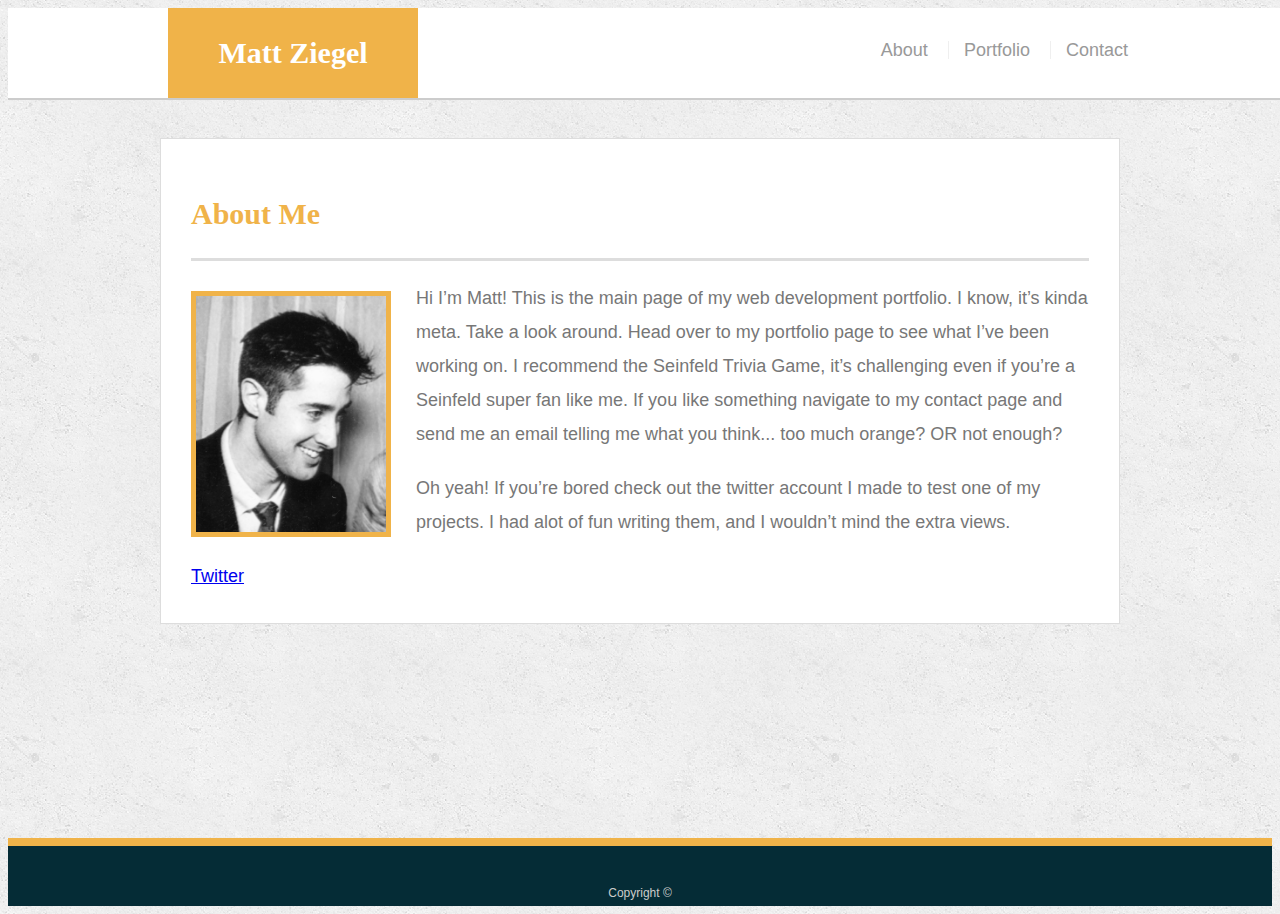
<file: index.html>
<!doctype html>
<html lang="en-us">

<head>
  <meta charset="UTF-8">
  <meta name="viewport" content="width=device-width, initial-scale=1.0">
  <title>About | Matt Ziegel</title>
  <link rel="stylesheet" type="text/css" href="assets/css/style.css">
</head>

<body>

  <header id="masthead">
    <div class="container">
      <a href="index.html" id="logo">Matt Ziegel</a>
      <nav>
        <a href="index.html">About</a>
        <a href="portfolio.html">Portfolio</a>
        <a href="contact.html">Contact</a>
      </nav>
    </div>
  </header>

  <div id="main-container" class="container">
    <section class="main-section">
      <h1>About Me</h1>

      <img src="assets/images/Profile_pic.jpg" class="auth-image" alt="Your Name">

      <p> Hi I’m Matt! This is the main page of my web development portfolio. I know, it’s kinda meta. Take a look around. Head over to my portfolio page to see what I’ve been working on. I recommend the Seinfeld Trivia Game, it’s challenging even if you’re a Seinfeld super fan like me. If you like something navigate to my contact page and send me an email telling me what you think... too much orange? OR not enough?</p>

      <p>Oh yeah! If you’re bored check out the twitter account I made to test one of my projects. I had alot of fun writing them, and I wouldn’t mind the extra views.</p><a href="https://twitter.com/leftylang1">Twitter</a>

    </section>

  </div>

  <footer>
    <div class="container">
      Copyright &copy; 
    </div>
  </footer>
</body>

</html>
</file>
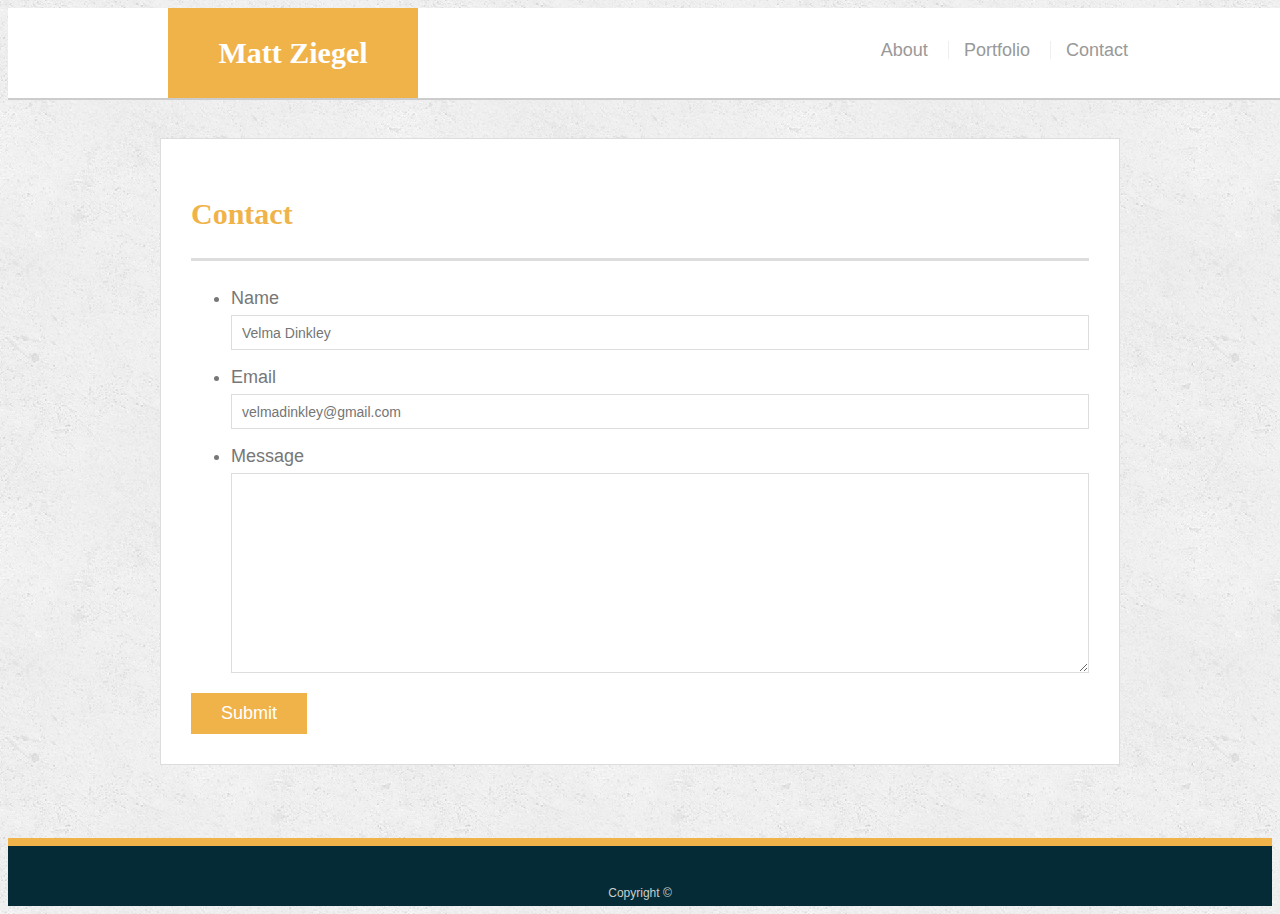
<file: contact.html>
<!doctype html>
<html lang="en-us">

<head>
  <meta charset="UTF-8">
  <meta name="viewport" content="width=device-width, initial-scale=1.0">
  <title>Contact | Matt Ziegel</title>
  <link rel="stylesheet" type="text/css" href="assets/css/style.css">
</head>

<body>

  <header id="masthead">
    <div class="container">
      <a href="index.html" id="logo">Matt Ziegel</a>
      <nav>
        <a href="index.html">About</a>
        <a href="portfolio.html">Portfolio</a>
        <a href="contact.html">Contact</a>
      </nav>
    </div>
  </header>

  <div id="main-container" class="container">
    <section class="main-section">
      <h1>Contact</h1>

      <form id="contact-form">
        <ul>
          <li>
            <label for="name">Name</label>
            <input type="text" id="name" name="name" placeholder="Velma Dinkley" required="required">
          </li>
          <li>
            <label for="email">Email</label>
            <input type="email" id="email" name="email" placeholder="velmadinkley@gmail.com" required="required">
          </li>
          <li>
            <label for="message">Message</label>
            <textarea id="message" name="message" required="required"></textarea>
          </li>
        </ul>
        <input type="submit" onclick="send()">
      </form>

    </section>

  </div>

  <footer>
    <div class="container">
      Copyright &copy;
    </div>
  </footer>
</body>
<script type="text/javascript">

  function send() {
    var link = 
    "mailto:lefylang37@gmail.com" + 
    "?subject=Portfolio message from " + $("#name").val().trim() +
    "&body=" + $("#message").val().trim();
    window.location.href = link;

    console.log("I've been sent!");
}
</script>
</html>
</file>
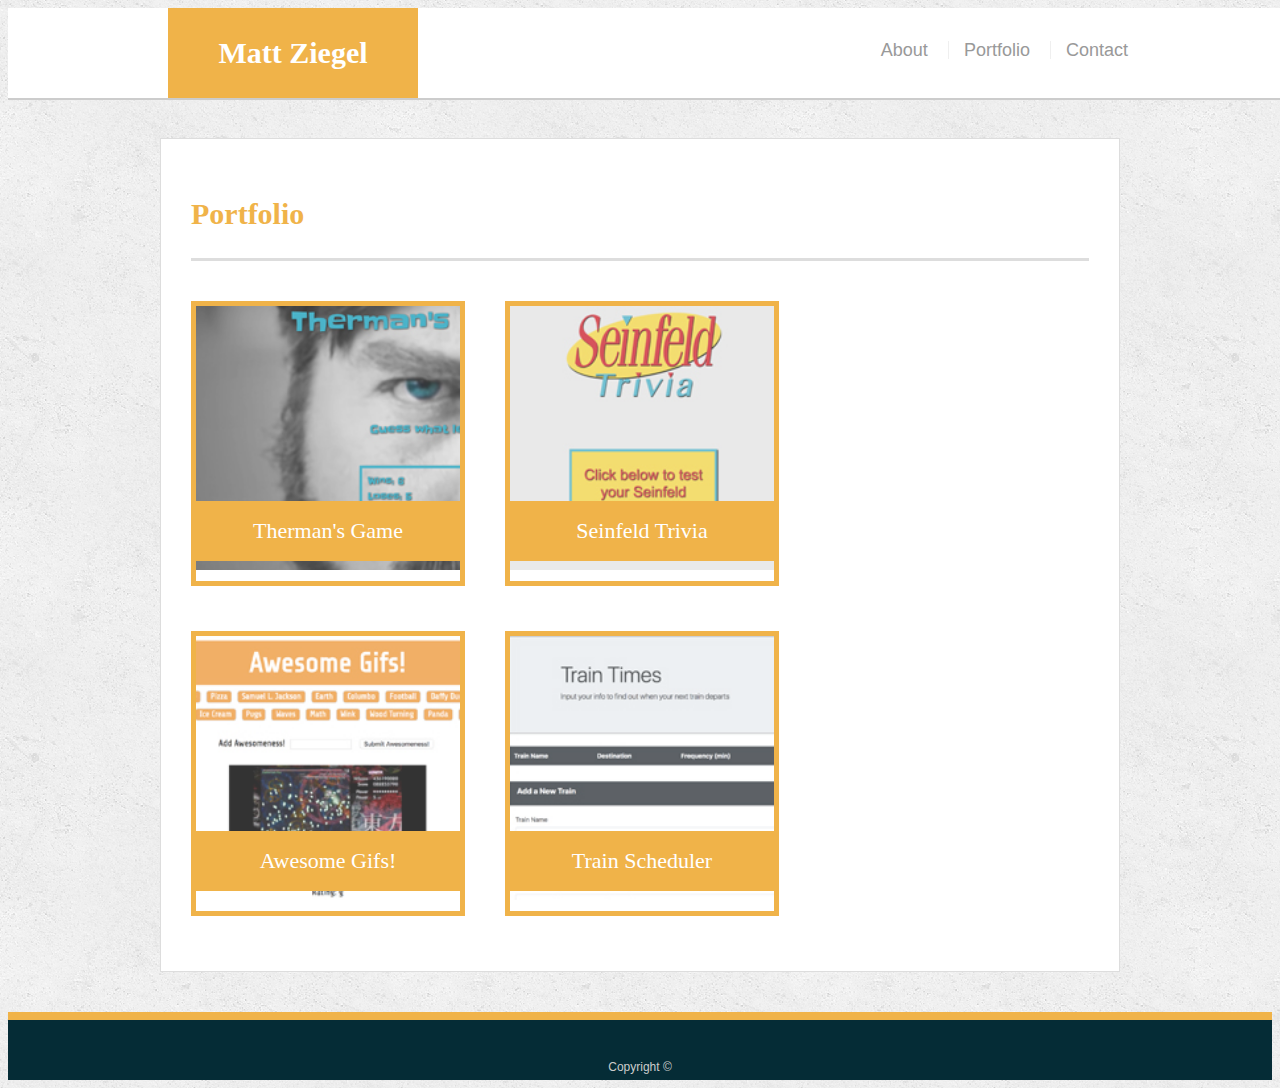
<file: portfolio.html>
<!doctype html>
<html lang="en-us">

<head>
  <meta charset="UTF-8">
  <meta name="viewport" content="width=device-width, initial-scale=1.0">
  <title>Portfolio | Matt Ziegel</title>
  <link rel="stylesheet" type="text/css" href="assets/css/style.css">
</head>

<body>

  <header id="masthead">
    <div class="container">
      <a href="index.html" id="logo">Matt Ziegel</a>
      <nav>
        <a href="index.html">About</a>
        <a href="portfolio.html">Portfolio</a>
        <a href="contact.html">Contact</a>
      </nav>
    </div>
  </header>

  <div id="main-container" class="container">
    <section class="main-section">
      <h1>Portfolio</h1>

      <div class="work">
        <img src="assets/images/psy_thumb.jpg" alt="Letter Guess">
        
        <a href="https://mattziegel.github.io/Psychic-Game/"><h3>Therman's Game</h3></a>
      </div>
      
      <div class="work">
        <img src="assets/images/Sein_thumb.jpg" alt="Trivia Game">

        <a href="https://mattziegel.github.io/TriviaGame/"><h3>Seinfeld Trivia</h3></a>
      </div>
      <div class="work">
        <img src="assets/images/gif_thumb.jpg" alt="Gifs">

        <a href="https://mattziegel.github.io/Giftastic/"><h3>Awesome Gifs!</h3></a>
      </div>
      
      <div class="work">
        <img src="assets/images/train_thumb.jpg" alt="Scheduler">

        <a href="https://mattziegel.github.io/TrainScheduler/"><h3>Train Scheduler</h3></a>
      </div>

      </div>

    </section>

  </div>

  <footer>
    <div class="container">
      Copyright &copy; 
    </div>
  </footer>
</body>

</html>
</file>
<file: assets/css/style.css>
body {
  font-family: Arial, "Helvetica Neue", Helvetica, sans-serif;
  font-size: 18px;
  line-height: 34px;
  color: #777;
  background: url("../images/concrete_seamless.png");
}

* {
  box-sizing: border-box;
}

/* general */

img, .work {
  border: 5px solid#f0b349;
}

.container {
  width: 100%;
  max-width: 960px;
  margin: 0 auto;
  clear: both;
}

h1,
h2,
h3,
p, .link {
  margin-bottom: 20px;
}

p:last-child {
  margin-bottom: 0;
}

h1,
h2,
h3 {
  font-family: Georgia, Times, "Times New Roman", serif;
  font-weight: 700;
  color: #f0b349;
}

h1 {
  padding-bottom: 20px;
  font-size: 30px;
  line-height: 49px;
  border-bottom: 3px solid #ddd;
}

h2,
h3 {
  font-size: 22px;
}

/* header */

#masthead {
  position: fixed;
  z-index: 99;
  width: 100%;
  margin: 0 0 30px;
  overflow: auto;
  color: #fff;
  background: #fff;
  border-bottom: 2px solid #ccc;
}

#logo {
  float: left;
  width: 250px;
  height: 90px;
  font-family: Georgia, Times, "Times New Roman", serif;
  font-size: 30px;
  font-weight: 700;
  line-height: 90px;
  color: #fff;
  text-align: center;
  text-decoration: none;
  background: #f0b349;
}

nav {
  float: right;
  margin-top: 25px;
}

nav a {
  display: inline-block;
  padding-left: 15px;
  margin-left: 15px;
  line-height: 18px;
  color: #999;
  text-decoration: none;
  border-left: 1px solid #efefef;
}

nav a:first-child {
  border-left: 0 none;
}

/* footer */

footer {
  padding: 30px 0;
  clear: both;
  font-size: 12px;
  color: #fff;
  color: #ccc;
  text-align: center;
  background: #052c36;
  border-top: 8px solid #f0b349;
  height: 50px;
}

h3, h2 {
  padding-bottom: 20px;
  margin-bottom: 15px;
  line-height: 22px;
  border-bottom: 2px solid #eee;
}

/* main */

#main-container {
  padding-top: 130px;
  min-height: calc(100vh - 70px);
}

.main-section {
  float: left;
  width: 100%;
  max-width: 960px;
  padding: 30px;
  margin: 0 0 40px;
  background: #fff;
  border: 1px solid #ddd;
}

/* portfolio page */

.work {
  position: relative;
  float: left;
  width: 274px;
  margin: 20px 0 25px;
  overflow: auto;
}

.work:nth-child(even) {
  margin-right: 40px;
}

.work img {
  width: 100%;
  border: 0 none;
  opacity: 0.8;
}

.work h3 {
  position: absolute;
  bottom: 20px;
  width: 100%;
  padding: 15px;
  margin-bottom: 0;
  font-weight: 300;
  line-height: 30px;
  color: #fff;
  text-align: center;
  background: #f0b349;
  border-bottom: 0;
}

.auth-image {
  float: left;
  width: 200px;
  height: auto;
  margin-top: 10px;
  margin-right: 25px;
}

/* contact page */

#contact-form ul {
  margin-bottom: 20px;
}

#contact-form li {
  margin-bottom: 10px;
}

label,
input[type=text],
input[type=email],
textarea {
  display: block;
  width: 100%;
}

input[type=text],
input[type=email],
textarea {
  height: 35px;
  padding: 0 10px;
  font-size: 14px;
  border: 1px solid #ddd;
}

textarea {
  height: 200px;
}

input[type=submit] {
  padding: 10px 30px;
  font-size: 18px;
  color: #fff;
  cursor: pointer;
  background: #f0b349;
  border: 0 none;
}

@media screen and (max-width: 980px) {
  .container {
    max-width:980;
  }

  img {
    max-width: 100%;
    height:auto;
  }

  #main-container {
    width:100%;
  }

}

@media screen and (max-width: 768px) {
  .container {
    max-width:768;
  }

  img {
    max-width: 100%;
    height:auto;
  }

  #main-container {
    width:100%;
  }

}

@media screen and (max-width: 640px) {
  .container {
    max-width:640;
  }

  img {
    max-width: 100%;
    height:auto;
  }

  header {
    position:static;
    float:none;
  }

  nav {
    float:center;
    width:100%;
    padding:auto;
    margin-top:5px;
    padding-left:165px;
  }
  #logo {
    float:center;
    width: 100%;
    height: 90%;
  }

  #masthead{
    width:100%;
    height:140px;
  }

  .main-section {
    margin-top:30px;
  }
}
</file>
